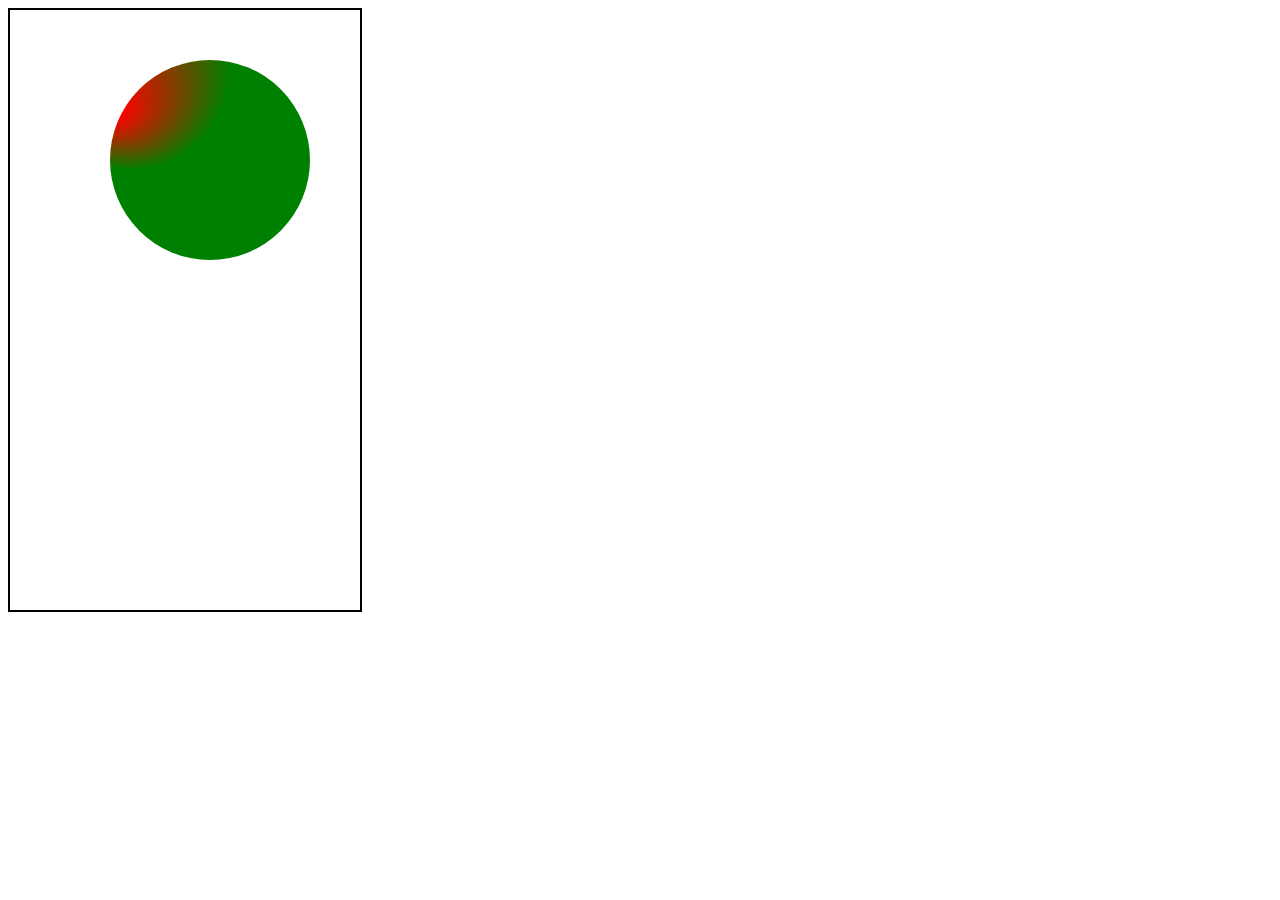
<file: Lab_2/study.html>
<!DOCTYPE html>
<html lang="en">
<head>
    <meta charset="UTF-8">
    <meta name="viewport" content="width=device-width, initial-scale=1.0">
    <title>Document</title>
    <style>
        canvas{
            border : 2px solid black;
        }
    </style>
</head>
<body>
    <canvas id="myCanvas" width="350" height="600"></canvas>
    <script>
        var myCanvas = document.getElementById("myCanvas");
        var context = myCanvas.getContext('2d');//draw inside it
        // context.beginPath();//start to draw with instructions only
        // context.moveTo(100,100);
        // context.lineTo(50,90);
        // context.lineTo(30,300);
        // context.closePath();
        // context.strokeStyle="red";
        // context.lineWidth=5;
        // context.fillStyle="pink";
        //to dispaly the lines(rendering): 1)fillArea  2)draw the border
        //context.stroke(); //draw borders
        //context.fill(); //fill area
        

        //to draw an arc:
        // context.arc(200,150,50,0,2*Math.PI);
        // context.fillStyle="red";
        // context.stroke();
        // context.fill();

        //to draw rect
        // context.rect(160,50,60,100);
        // context.fillStyle='yellow';
        // context.fill();
        // context.strokeStyle='red';
        // context.strokeRect(300,100,60,100);
        // context.fillStyle='green';
        // context.fillRect(30,50,100,100);

        // context.strokeText("nourhan",300,300);
        
        // //1)linear gradient: 2 points
        // var grd = context.createLinearGradient(0,0,170,0);
        // grd.addColorStop(0,'red');
        // grd.addColorStop(1,'green');
        // context.fillStyle = grd;
        // context.fillRect(0,0,170,100);
        
        //2)redial:mapping betwwn 2 circles
        context.arc(200,150,100,0,2*Math.PI);
        // context.fillStyle="red";
        
        // context.fill();
        var grd = context.createRadialGradient(100,100,10,120,60,100);
        grd.addColorStop(0,'red');
        grd.addColorStop(1,'green');
        context.fillStyle = grd;
        context.fill();
    </script>
</body>


</html>
</file>
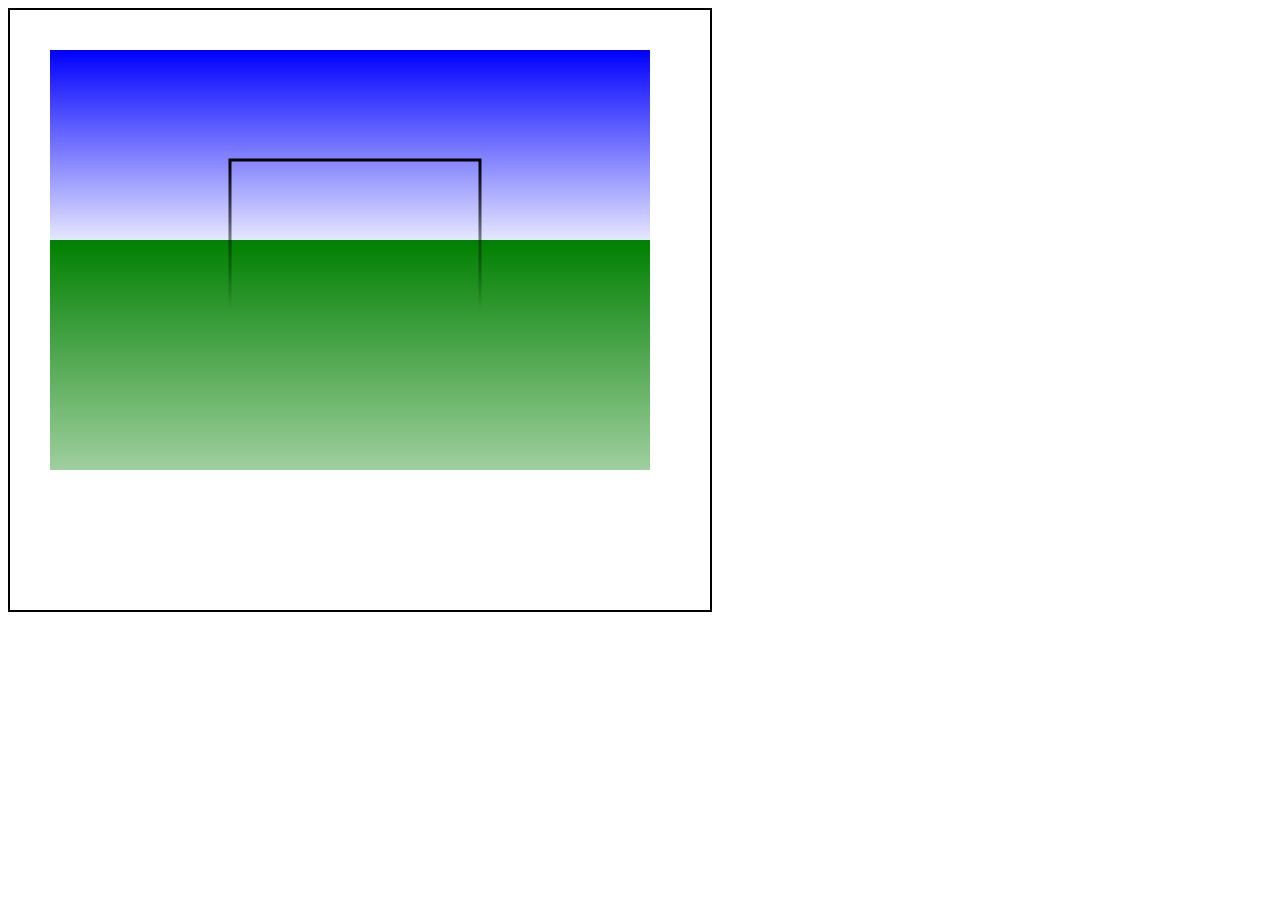
<file: Lab_2/task1.html>
<!DOCTYPE html>
<html lang="en">
<head>
    <meta charset="UTF-8">
    <meta name="viewport" content="width=<device-width>, initial-scale=1.0">
    <title>Document</title>
    <style>
        #myCanvas{
            border : 2px solid black;
        }

       
    </style>
</head>
<body>
    <canvas id="myCanvas" width="700" height="600"></canvas>
    <script>
        var canvas = document.getElementById('myCanvas');
        var context = canvas.getContext('2d');
        var grd = context.createLinearGradient(40,40,40,250);
        grd.addColorStop(0,'blue');
        grd.addColorStop(1,'white');
        context.fillStyle = grd;
        context.fillRect(40,40,600,250);

        var grd1 = context.createLinearGradient(40,230,40,600);
        grd1.addColorStop(0,'green');
        grd1.addColorStop(1,'white');
        context.fillStyle = grd1;
        context.fillRect(40,230,600,230);

        var grd2 = context.createLinearGradient(220,150,220,300);
        grd2.addColorStop(0,'black');
        grd2.addColorStop(1,'transparent');
        context.lineWidth = 3; 
        context.strokeStyle = grd2;
        context.strokeRect(220,150,250,170);
    </script>
    
</body>
</html>
</file>
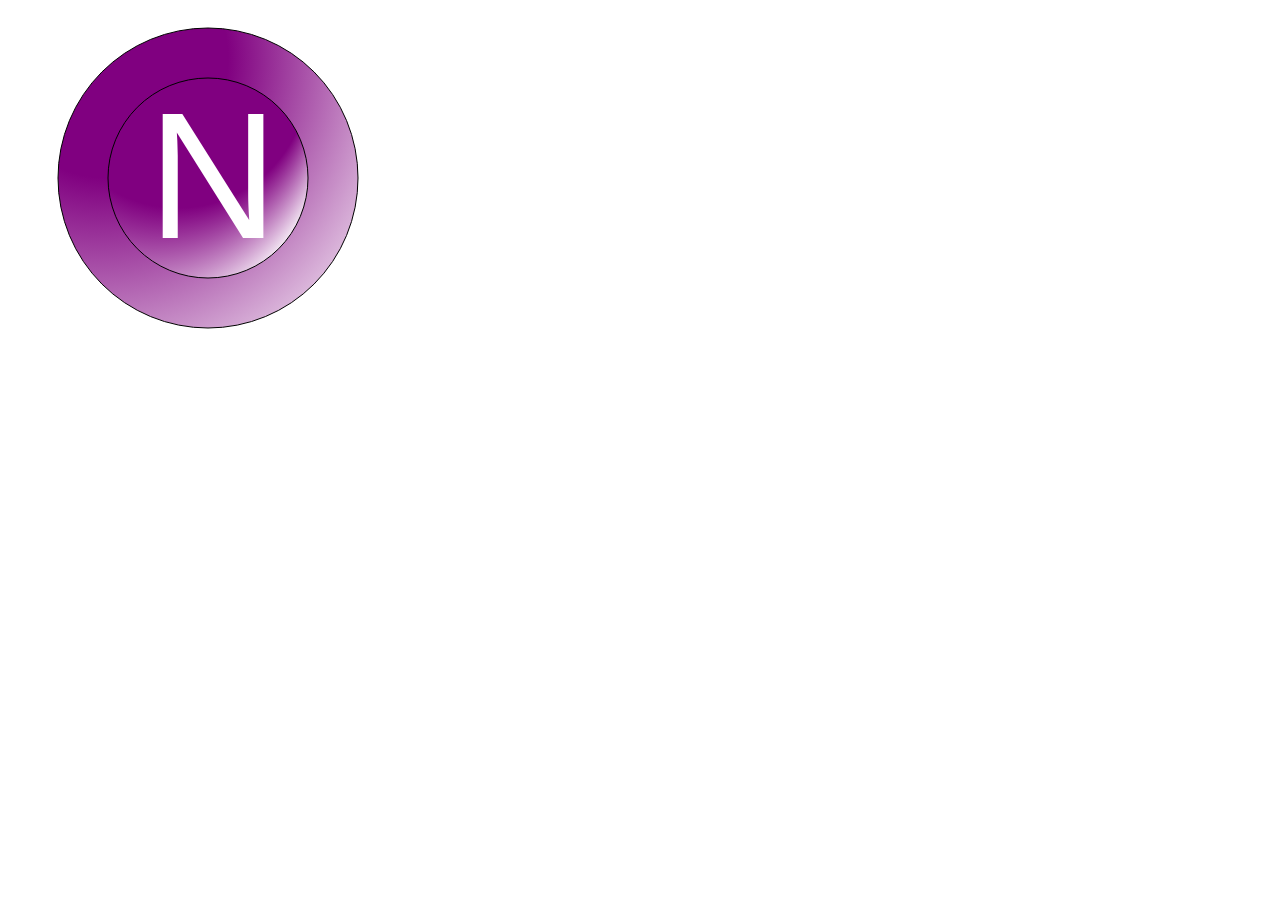
<file: Lab_2/task2.html>
<!DOCTYPE html>
<html lang="en">
<head>
    <meta charset="UTF-8">
    <meta name="viewport" content="width=device-width, initial-scale=1.0">
    <title>Document</title>
</head>
<body>
    <canvas id="myCanvas" width="500" height="500"></canvas>
    <!-- <canvas id="myCanvas2" width="500" height="500"></canvas> -->

    <script>
        var canvas = document.getElementById('myCanvas');
        var context = canvas.getContext('2d');
        // Draw the first circle
        context.beginPath();
        context.arc(200, 170, 150, 0, 2*Math.PI);
        var grd = context.createRadialGradient(60, 60, 400, 100, 50, 120);
        grd.addColorStop(0, 'white');
        grd.addColorStop(1, 'purple');
        context.fillStyle = grd;
        context.closePath();
        context.fill();
        context.stroke();

        var canvas2 = document.getElementById('myCanvas');
        var context2 = canvas2.getContext('2d'); // Use a different variable name for the context
        // Draw the second circle
        context.beginPath();
        context2.arc(200, 170, 100, 0, 2*Math.PI); // Adjusted coordinates and radius
        var grd2 = context2.createRadialGradient(80, 90, 250, 170, 70, 130);
        grd2.addColorStop(0, 'white');
        grd2.addColorStop(1, 'purple');
        context2.fillStyle = grd2;
        context.closePath();
        context2.fill(); // Fill the circle
        context2.stroke(); // Stroke the circle

        var canvas3 = document.getElementById('myCanvas');
        var context3 = canvas2.getContext('2d'); 
        context3.beginPath();
        context.font = '180px Arial';
        context.fillStyle = 'white';
        context.fillText('N', 140, 230);
        context.closePath();
        context2.fill(); 
        
        
    </script>
  
</body>
</html>
</file>
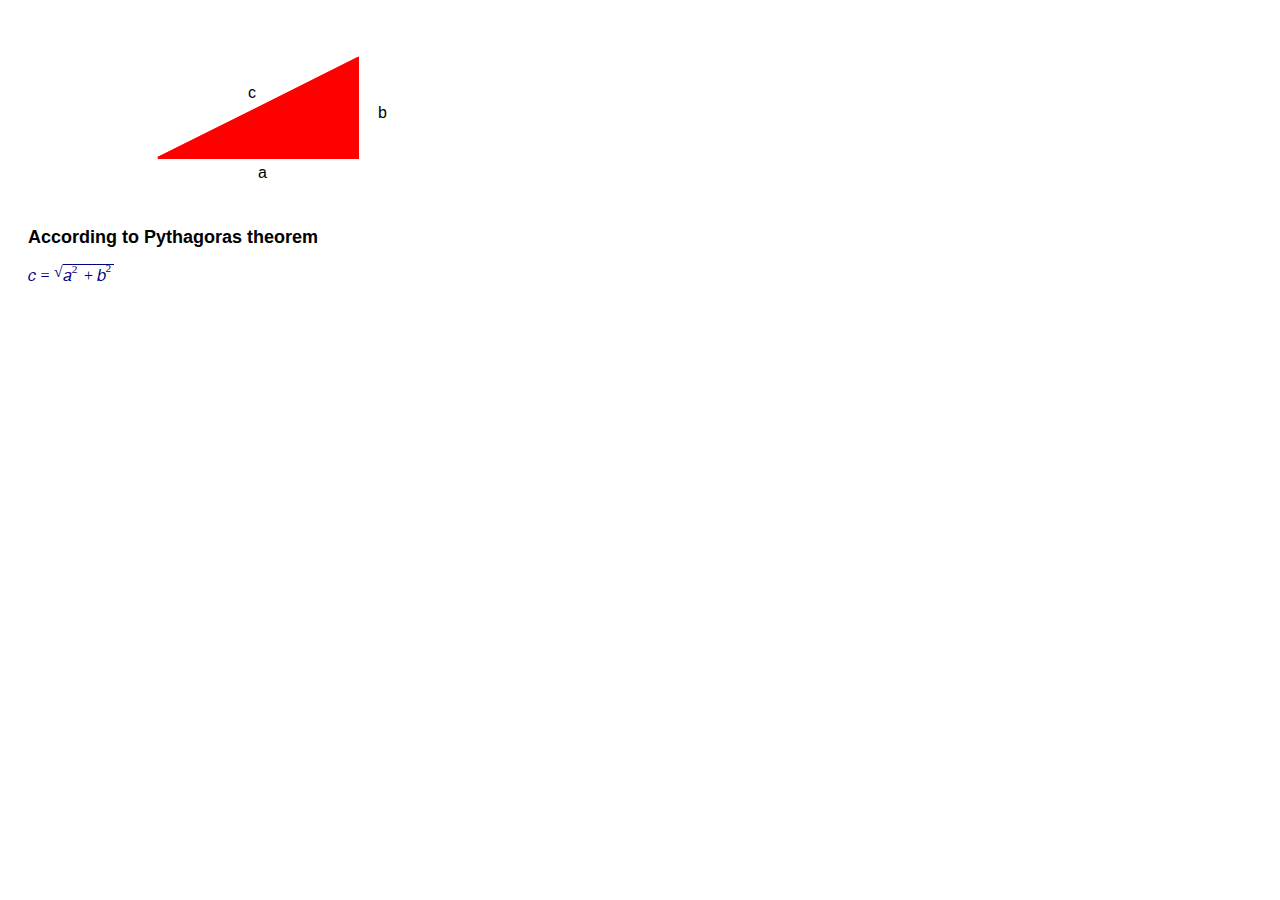
<file: Lab_2/task3.html>
<!DOCTYPE html>
<html lang="en">
  <head>
    <meta charset="UTF-8" />
    <meta name="viewport" content="width=device-width, initial-scale=1.0" />
    <title>Pythagoras</title>
    <style>
      body {
        font-family: Arial, sans-serif;
      }
      .container {
        margin-left: 20px;
      }
      .theorem {
        margin-top: 20px;
      }
      .theorem-heading {
        font-size: 18px;
        font-weight: bold;
      }
      .mathml-equation {
        font-size: 16px;
        color: navy;
      }
    </style>
  </head>
  <body>
    <svg width="400" height="200" xmlns="http://www.w3.org/2000/svg">
      <path
        d="M 350 150 L 150 150 L 350 50 Z"
        fill="red"
        stroke="red"
        stroke-width="2"
      />

      <line x1="150" y1="150" x2="350" y2="50" stroke="red" stroke-width="2" />
      <text x="250" y="170">a</text>
      <text x="370" y="110">b</text>
      <text x="240" y="90">c</text>
    </svg>

    <div class="container">
      <h2 class="theorem-heading">According to Pythagoras theorem</h2>
      <math class="mathml-equation" xmlns="http://www.w3.org/1998/Math/MathML">
        <mrow>
          <mi>c</mi>
          <mo>=</mo>
          <msqrt>
            <mrow>
              <msup>
                <mi>a</mi>
                <mn>2</mn>
              </msup>
              <mo>+</mo>
              <msup>
                <mi>b</mi>
                <mn>2</mn>
              </msup>
            </mrow>
          </msqrt>
        </mrow>
      </math>
    </div>
  </body>
</html>
</file>
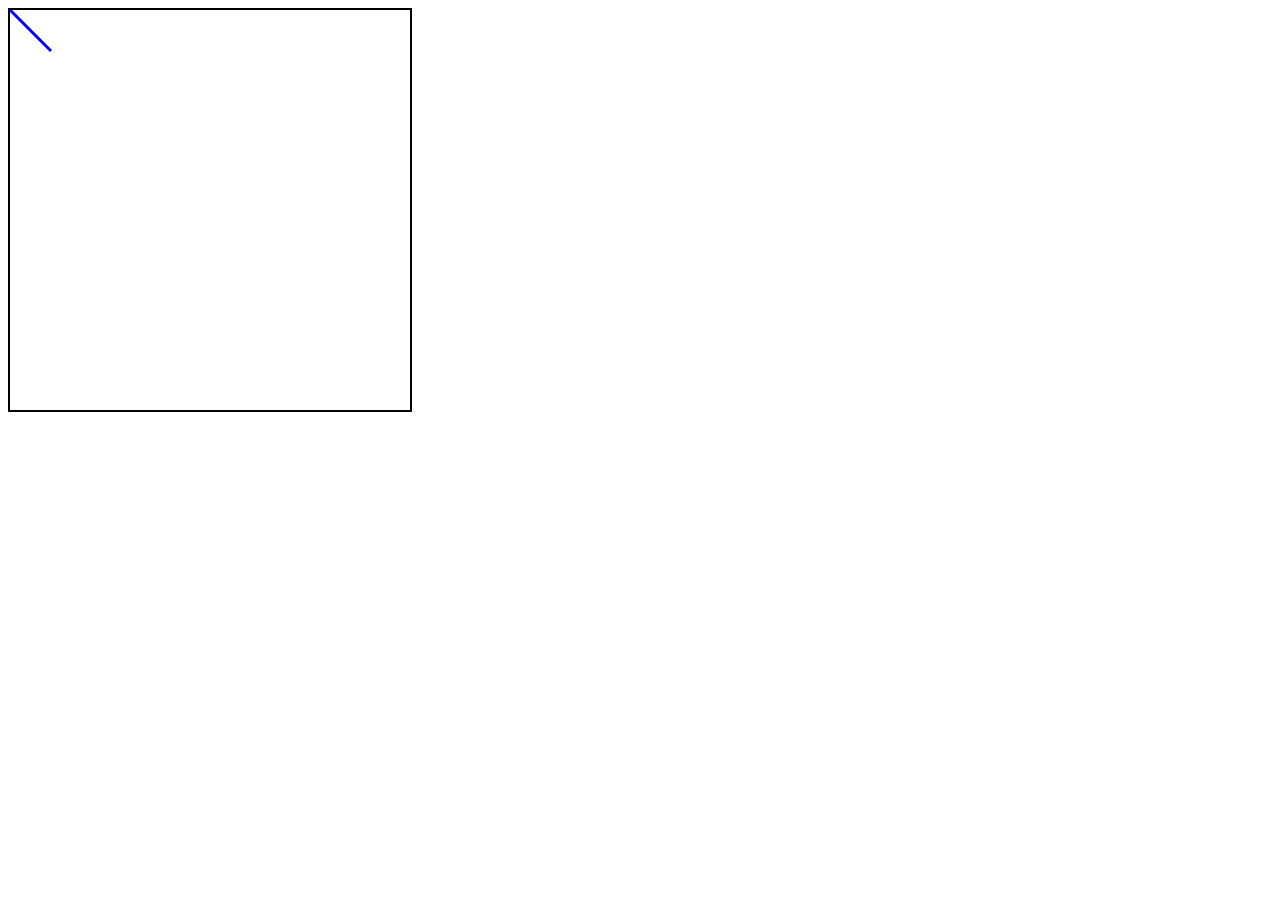
<file: Lab_2/task4.html>
<!DOCTYPE html>
<html lang="en">
<head>
<meta charset="UTF-8">
<meta name="viewport" content="width=device-width, initial-scale=1.0">
<title>Animated Diagonal Red Line</title>
<style>
    canvas {
        border: 2px solid black;
    }
</style>
</head>
<body>

<canvas id="myCanvas" width="400" height="400"></canvas>

<script>
    var canvas = document.getElementById('myCanvas');
    var ctx = canvas.getContext('2d');

    var x = 0;
    var y = 0;
    var dx = 1;
    var dy = 1;

    function drawLine() {
        ctx.clearRect(0, 0, canvas.width, canvas.height);

        ctx.beginPath();
        ctx.moveTo(0, 0);
        ctx.lineTo(x, y);
        ctx.strokeStyle = 'blue';
        ctx.lineWidth = 3;
        ctx.stroke();

        x += dx;
        y += dy;

        if (x >= canvas.width || y >= canvas.height) {
            x = 0;
            y = 0;
        }

        requestAnimationFrame(drawLine);
    }

    drawLine();
</script>

</body>
</html>
</file>
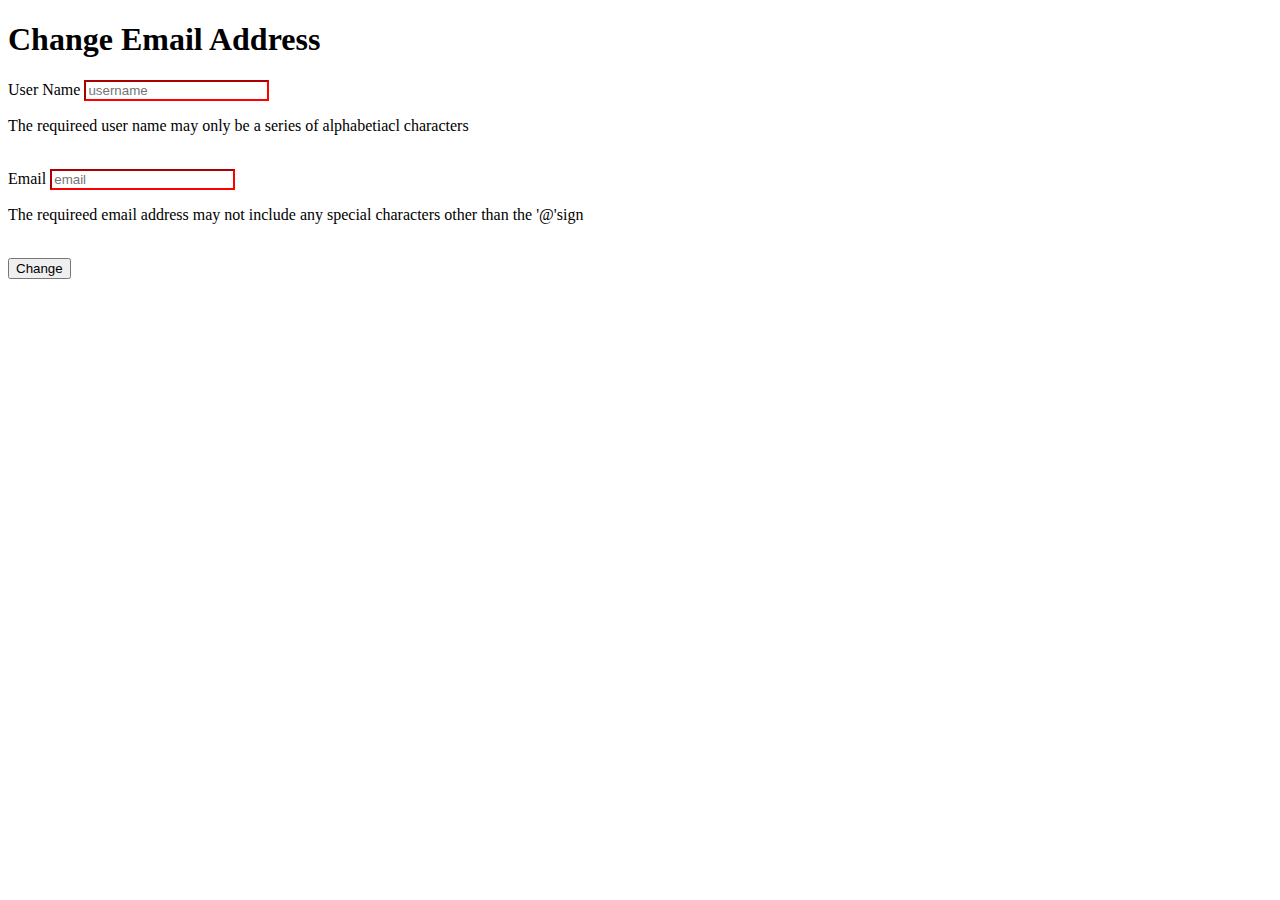
<file: Lab_3/task1.html>
<!DOCTYPE html>
<html lang="en">
<head>
    <meta charset="UTF-8">
    <meta name="viewport" content="width=device-width, initial-scale=1.0">
    <title>Document</title>
    <link href="style/style.css" rel="stylesheet">
</head>
<body>
    <h1>Change Email Address</h1>
    <form>
        <div>
            <label>User Name</label>
            <input id="name" type="text"  pattern="[a-zA-Z]+" placeholder="username" required>
            <p id="validationMessage1">The requireed user name may only be a series of alphabetiacl characters</p> 
        </div>
        <br>
        <div>
            <label>Email</label>
            <input id="email" type="email" placeholder="email" required>
            <p id="validationMessage2">The requireed email address may not include any special characters other than the '@'sign</p> 
 
        </div>
        <br>
        <div>
            <input type="submit" value="Change">
        </div>
    </form>

</body>
</html>
</file>
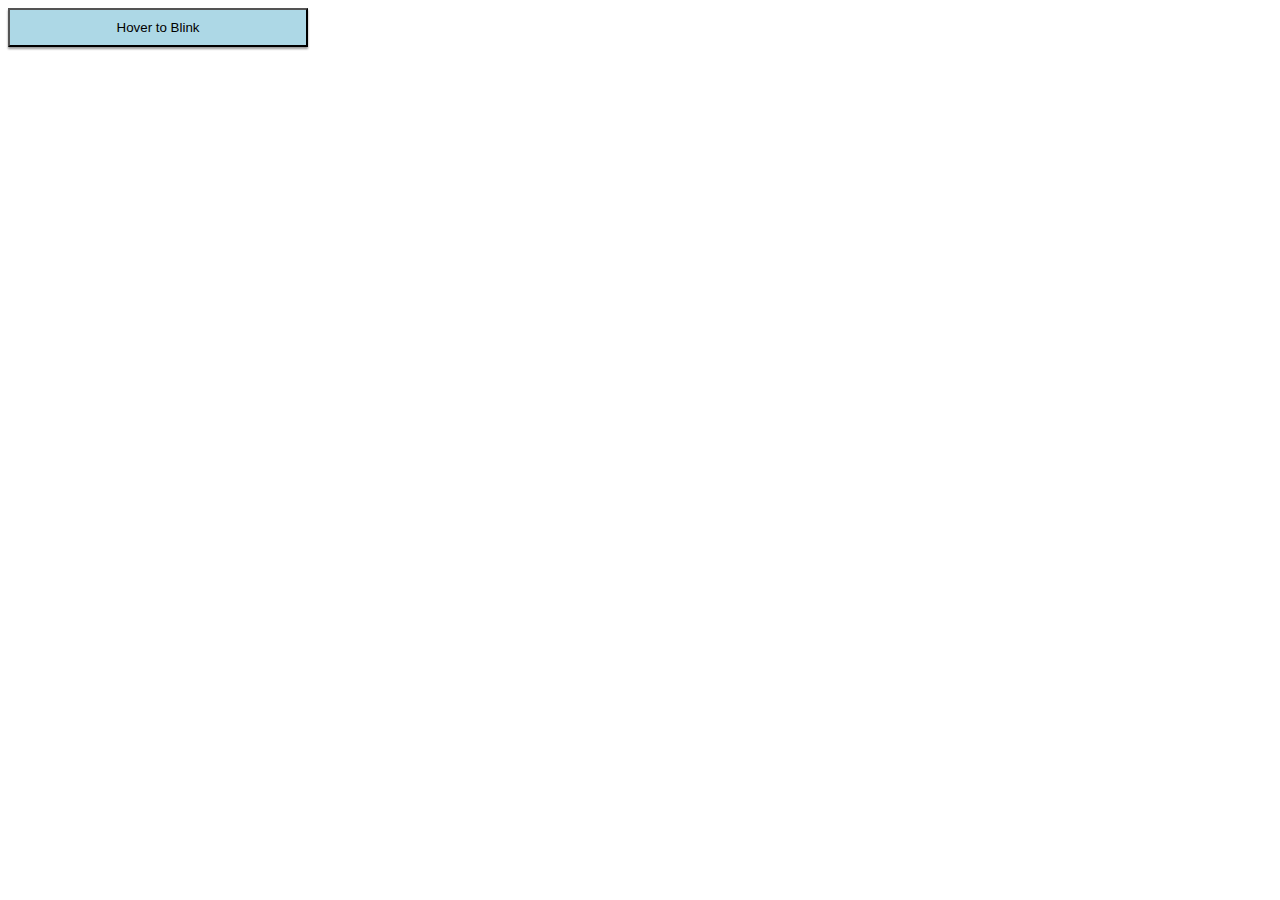
<file: Lab_3/task2.html>
<!DOCTYPE html>
<html lang="en">
<head>
    <meta charset="UTF-8">
    <meta name="viewport" content="width=device-width, initial-scale=1.0">
    <title>Document</title>
    <link href="style/style.css" rel="stylesheet">
</head>
<body>
    <input id="button" type="button" value="Hover to Blink">
</body>
</html>
</file>
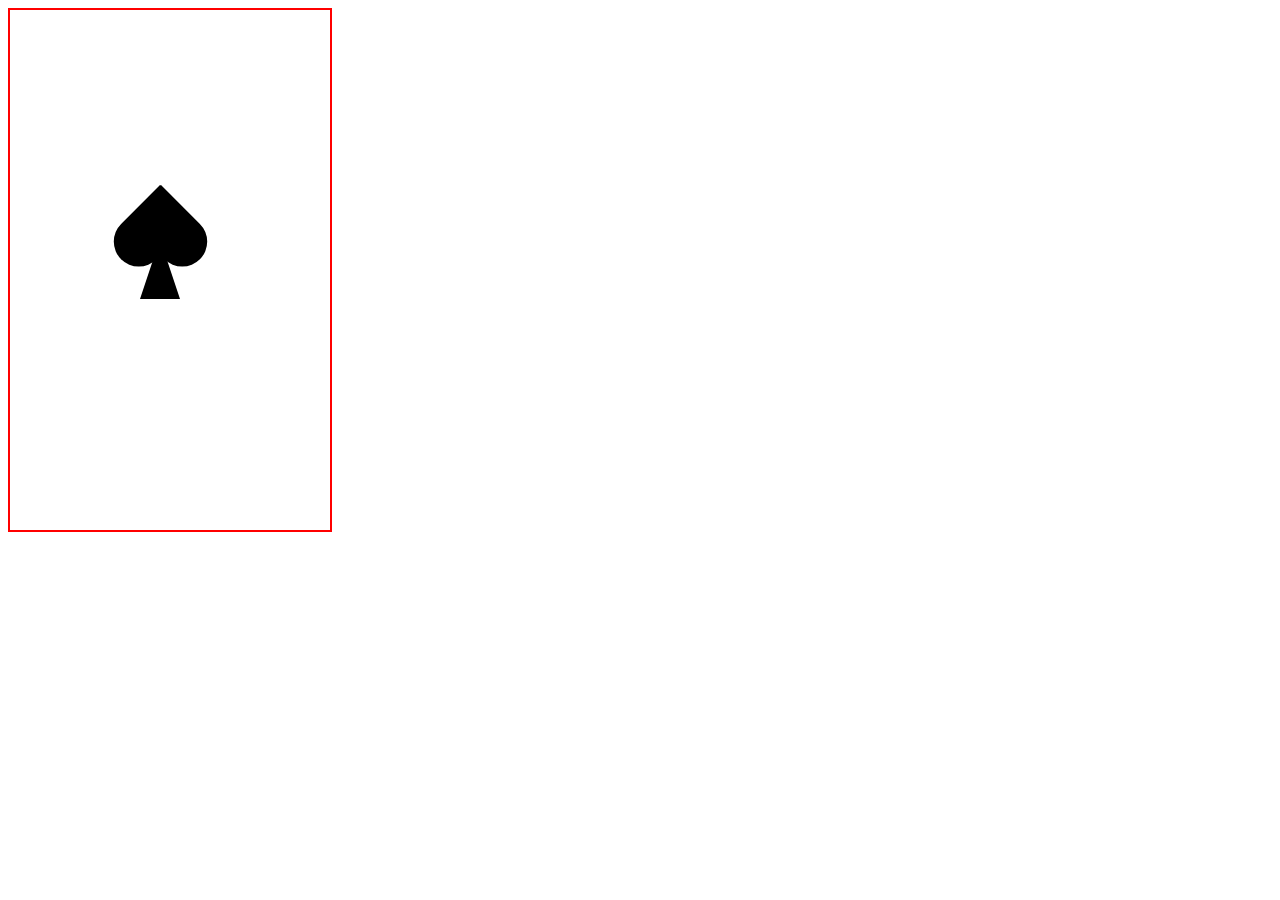
<file: Lab_3/task3.html>
<!DOCTYPE html>
<html lang="en">
<head>
    <meta charset="UTF-8">
    <meta name="viewport" content="width=device-width, initial-scale=1.0">
    <title>Document</title>
    <style>

        #frame {
            display: inline-block;
            width: 300px;
            height: 500px;
            padding: 10px; /* Adjust the padding to control the size of the frame */
            border: 2px solid red; /* Border around the frame */
        }

        #spade{
            position: relative;
            top: 130px;
            width: 100px;
            height: 90px;
            left: 90px; 
           
        }
        
        #heart {
      position: relative;
      top: 25px;
      width: 100px;
      height: 90px;
      transform: rotate(180deg);
    }
    #heart:before,
    #heart:after {
      position: absolute;
      content: "";
      left: 49px;
      top: 0;
      width: 50px;
      height: 80px;
      background: black;
      border-radius: 50px 50px 0 0;
      transform: rotate(-45deg);
      transform-origin: 0 100%;
    }
    #heart:after {
      left: 0;
      transform: rotate(45deg);
      transform-origin: 100% 100%;
    }

    #triangle-up {
      width: 0px;
      height: 0px;
      position:relative;
      top:-1px;
      left: 30px; 
    
      border-left: 20px solid transparent;
      border-right: 20px solid transparent;
      border-bottom: 60px solid black;
    }
       




    </style>
</head>
<body>
    <div id="frame">
        <div id="spade">
            <div id="heart"></div>
            <div id="triangle-up"></div>
        </div>
    </div>
</body>
</html>
</file>
<file: Lab_3/style/style.css>
#name:required{
    border-color :red;   
}

#email:required {
    border-color :red;
}

#name:valid{
    border-color: blue;
}

#email:valid{
    border-color: blue;
}

#name:valid + #validationMessage1 {
    display: none;
}

#name:invalid + #validationMessage1 {
    display: block;
}

#email:valid + #validationMessage2 {
    display: none;
}

#email:invalid + #validationMessage2 {
    display: block;
}


#button{
  width: 300px;
  background-color: lightblue; 
  color: black; 
  padding: 10px 20px; 
  margin:auto;
  box-shadow: 0px 2px 2px rgba(0, 0, 0, 0.4); Initial box shadow */
  transition: background-color 0.1s;
}



#button:hover{
    background-color: pink; 
    box-shadow: 0px 2px 8px rgba(32, 143, 194, 0.6);  */
  }
</file>
